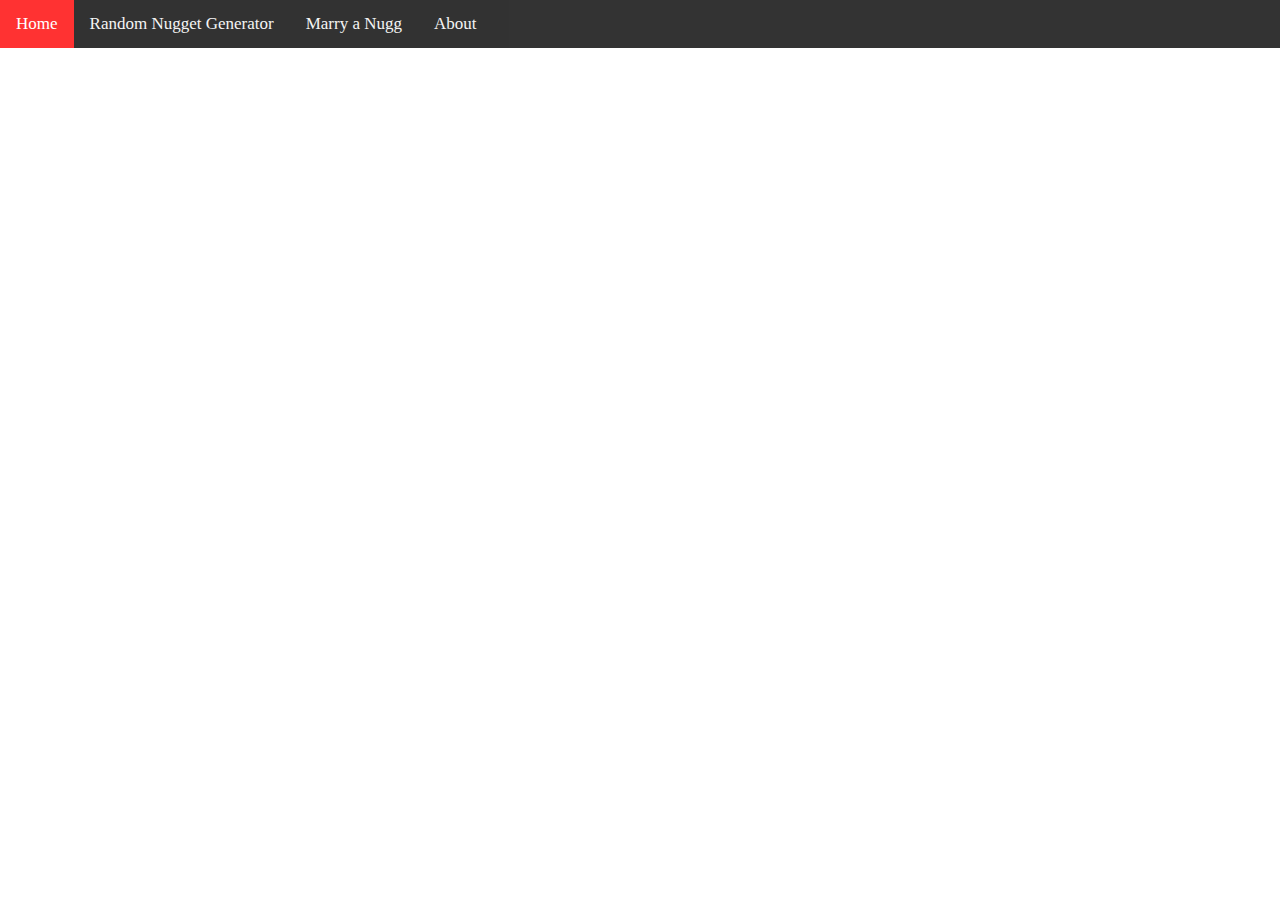
<file: nav.html>
<!DOCTYPE html>
<html>
<head>
<style>
body {margin:0;}

.topnav {
  overflow: hidden;
  background-color: #000;
  opacity: 0.8;
  font-family: benton;
}

.topnav a {
  float: left;
  display: block;
  color: #f2f2f2;
  text-align: center;
  padding: 14px 16px;
  text-decoration: none;
  font-size: 17px;
}

.topnav a:hover {
  background-color: red; 
  color: white;
}

.active {
  background-color: red; 
  color: white;
}

.topnav .icon {
  display: none;
}

@media screen and (max-width: 600px) {
  .topnav a:not(:first-child) {display: none;}
  .topnav a.icon {
    float: right;
    display: block;
  }
}

@media screen and (max-width: 600px) {
  .topnav.responsive {position: relative;}
  .topnav.responsive .icon {
    position: absolute;
    right: 0;
    top: 0;
  }
  .topnav.responsive a {
    float: none;
    display: block;
    text-align: left;
  }

}
</style>
</head>
<body>

<div class="topnav" id="myTopnav">
  <a href="index.html">Home</a>
  <a href="random-nugg.html">Random Nugget Generator</a>
  <a href="marry-a-nugg.php">Marry a Nugg</a>
  <a href="bio.html">About</a>
  <a href="javascript:void(0);" style="font-size:15px;" class="icon" onclick="myFunction()">&#9776;</a>
</div>

<div style="padding-left:16px">
</div>

<script>
function myFunction() {
    var x = document.getElementById("myTopnav");
    if (x.className === "topnav") {
        x.className += " responsive";
    } else {
        x.className = "topnav";
    }
}
</script>

</body>
</html>
</file>
